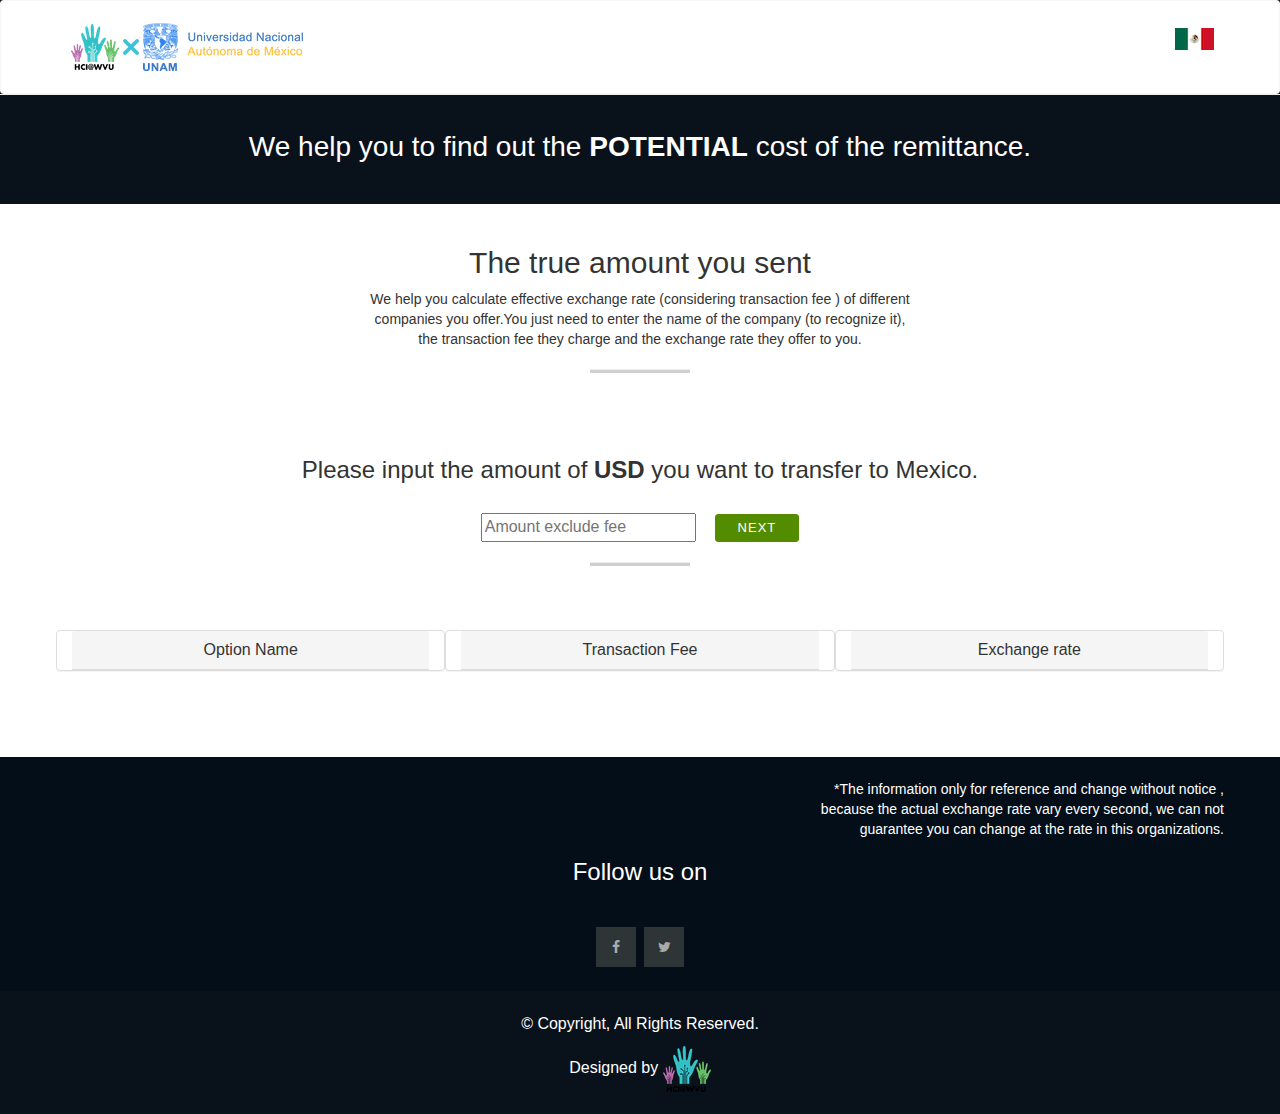
<file: CompareFeeAndRate-master/index.html>
<!DOCTYPE html>
<html lang="en" class=" js no-touch">
<head>
  <title>Fund the best transfer method</title>
  <meta charset="utf-8">
  <meta name="viewport" content="width=device-width, initial-scale=1">
  <link rel="stylesheet" href="css/bootstrap.min.css">
  <link rel="stylesheet" type="text/css" href="css/font-awesome.min.css">
  <link href='https://fonts.googleapis.com/css?family=Open+Sans:300,600|Raleway:600,300|Josefin+Slab:400,700,600italic,600,400italic' rel='stylesheet' type='text/css'>
  <link rel="stylesheet" type="text/css" href="css/slick-team-slider.css"/>
  <link rel="stylesheet" type="text/css" href="css/style.css">

</head>
<body>
	<!--HEADER START-->
	<header>
	<div class="main-navigation navbar-fixed-top">
		<nav class="navbar navbar-default">
			<div class="container">
			<div class="navbar-header">
			  <button type="button" class="navbar-toggle" data-toggle="collapse" data-target="#myNavbar">
			    <span class="icon-bar"></span>
			    <span class="icon-bar"></span>
			    <span class="icon-bar"></span>
			  </button>
			   <a href="http://humancomputerinteraction.wvu.edu/"><img src="img/logo2.png"/></a>
			   <img src="img/cross.png"/> 
			   <a href="http://humancomputerinteraction.wvu.edu/"><img src="img/logo.png"/></a>
			</div>
			<div class="collapse navbar-collapse" id="myNavbar">
			  <ul class="nav navbar-nav navbar-right">
			    <li><a href="https://night18.github.io/TiposDeCambio/">
			    <img src="img/spanish.png"/></a></li>
			  </ul>
			</div>
		  </div>
		</nav>
	</div>
	</header>
	<!--HEADER END-->

		<!--CTA1 START-->
	<div class="cta-1">
		<div class="container">
			<div class="row text-center white">
				<p class="cta-sub-title">We help you to find out the <b>POTENTIAL</b> cost of the remittance.</p>
			</div>
		</div>
	</div>
	<!--CTA1 END-->

	<div id="explain" class="section-padding">
		<div class="container">
			<div class="row">
				<div class="text-center">
					<h2>The true amount you sent</h2>
					<p>We help you calculate effective exchange rate (considering transaction fee ) of different <br>companies you offer.You just need to enter the name of the company (to recognize it), <br>the transaction fee they charge and the exchange rate they offer to you.</p>
					<hr class="pg-titl-bdr-btm"></hr>
				</div>
			</div>
		</div>
	</div>


	<!--BANNER START-->
	<div id="banner" class="section-padding">
		<div class="container">
			<div class="row">
				<div class="text-center">
				  <p><h3>Please input the amount of <b>USD</b> you want to transfer to Mexico.</h3></p><br>
				  <input class="inputbox" type="text" name="amount_send" id="amount_send" style="margin: 0px 15px 0px 0px" placeholder="Amount exclude fee"/>
				  <button class="button" type="button" id="search">Next</button>
				  <hr class="pg-titl-bdr-btm"></hr>
				</div>
			</div>
		</div>
	</div>
	<!--BANNER END-->

	<!--SERVICE START-->
	<div id="table" class="section-padding">
		<div class="container">
			<div class="row">
				<!--Formulario-->
				<div class="panel panel-default hidden-xs col-sm-12 col-md-3 col-lg-4 text-center">
					<div class="panel-heading" role="tab" id="heading1">
						<h1 class="panel-title">
							<a href="#collapse1" data-toggle="collapse" data-parent="#accordion">
								Option Name 
							</a>
						</h1>
					</div>

					<div id="collapse1" class="panel-collapse collapse" >
						<div class="panel-body">
							<div class="form-group">
								<!-- [20170807 Chun] Delete rebundency explaination -->
								<!-- <label for="nombre">Option Name: </label><br> -->
								<input class="form-control inputbox" id="nombre" type="text" name="" style="width: 60%; display: inline-block;" placeholder="Organization Name ">
								<!-- [20170807 Chun] Add Next button -->
								<button class="button" type="button"  style="width: 35%; display: inline-block;" id="name_next">Next</button>
							</div>
						</div>
					</div>
				</div>



				<div class="panel panel-default hidden-xs col-sm-12 col-md-3 col-lg-4 text-center">
					<div class="panel-heading" role="tab" id="heading2">
						<h1 class="panel-title">
							<a href="#collapse2" data-toggle="collapse" data-parent="#accordion">
								Transaction Fee
							</a>
						</h1>
					</div>

					<div id="collapse2"  class="panel-collapse collapse">
						<div class="panel-body">
							<div class="form-group">
								<!-- [20170807 Chun] Delete rebundency explaination -->
								<!-- <label for="nombre">Transaction Fee:</label><br> -->
								<!-- [20170731 Chun] Change the id to distinguish different forms, change id from "nombre" to "fee"-->
								<input class="form-control inputbox" id="fee" type="text" name="" style="width: 60%; display: inline-block;" placeholder="USD">
								<!-- [20170807 Chun] Add Next button -->
								<button class="button" type="button"  style="width: 35%; display: inline-block;" id="fee_next">Next</button>
							</div>
						</div>
					</div>
				</div>



				<div class="panel panel-default hidden-xs col-sm-12 col-md-3 col-lg-4 text-center">
					<div class="panel-heading" role="tab" id="heading3">
						<h1 class="panel-title">
							<a href="#collapse3" data-toggle="collapse" data-parent="#accordion">
								Exchange rate
							</a>
						</h1>
					</div>

					<div id="collapse3" class="panel-collapse collapse">
						<div class="panel-body">
							<div class="form-group">
								<!-- [20170807 Chun] Delete rebundency explaination -->
								<!-- <label for="nombre">Exchange rate:</label><br> -->
								<!-- [20170731 Chun] Change the id to distinguish different forms, change id from "nombre" to "rate"-->
								<input class="form-control inputbox" id="rate" type="text" name="" style="width: 60%; display: inline-block;" placeholder="1 USD = ? MXN">
								<button class="gobutton" type="button"  style="width: 35%; display: inline-block;" id="confirm">Confirm</button>
							</div>
						</div>
					</div>
				</div>
				
			</div>
		</div>
	</div>
	<!--SERVICE END-->

	<div id="table" class="section-padding">
		<div class="container">
			<div class="row">
				<div class="port-sec">
								
					<div id="Container" class="text-center">

					</div>
				</div>
			</div>
		</div>
	</div>

	<!--FOOTER START-->
	<footer class="footer section-padding">
		<div class="container">
			<div class="row">
			<div style="text-align: right; color: #FFFFFF"> *The information only for reference and change without notice ,<br>because the actual exchange rate vary every second, we can not <br>guarantee you can change at the rate in this organizations. </div>
				<div style="visibility: visible; animation-name: zoomIn;" class="col-sm-12 text-center wow zoomIn">
					<h3>Follow us on</h3>
					<div class="footer_social">
						<ul>
							<li><a class="f_facebook" href="https://www.facebook.com/Migra_UNAM-412326729147792/"><i class="fa fa-facebook"></i></a></li>
							<li><a class="f_twitter" href="https://twitter.com/migra_unam"><i class="fa fa-twitter"></i></a></li>
						</ul>
					</div>																
				</div><!--- END COL -->
			</div><!--- END ROW -->
		</div><!--- END CONTAINER -->
	</footer>
	<!--FOOTER END-->
	<div class="footer-bottom">
		<div class="container">
			<div style="visibility: visible; animation-name: zoomIn;" class="col-md-12 text-center wow zoomIn">
				<div class="footer_copyright">
					<p> © Copyright, All Rights Reserved.</p>					
					<div class="credits">
                        Designed by <a href="http://humancomputerinteraction.wvu.edu/"> <img src="img/logo2.png"/></a>
                    </div>
				</div>
			</div>
		</div>
	</div>
  	<script src="js/jquery.min.js"></script>
  	<script src="js/jquery.easing.min.js"></script>
  	<script src="js/bootstrap.min.js"></script>
  	<script src="js/jquery.mixitup.js" type="text/javascript"></script>
	<script type="text/javascript" src="js/slick.min.js"></script>
	<script type="text/javascript" src="js/custom.js"></script>
	<!-- <script src="js/money.min.js"></script> -->
    <script src="js/search.js"></script>
</body>
</html>
</file>
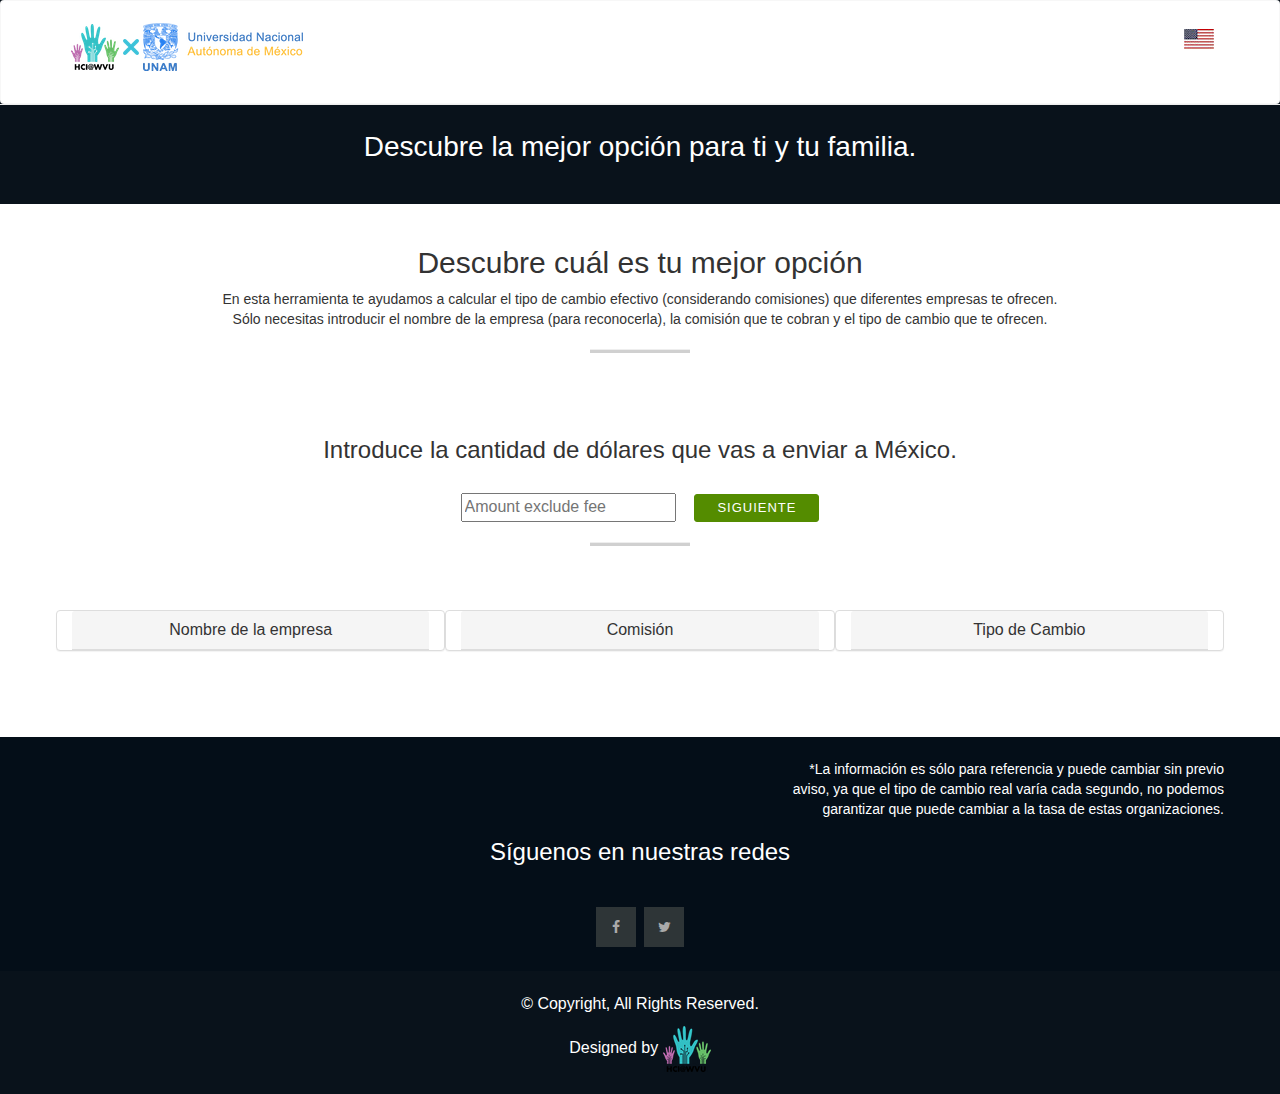
<file: TiposDeCambio-master/index.html>
<!DOCTYPE html>
<html lang="en" class=" js no-touch">
<head>
  <title>Comparador De Tipos De Cambio</title>
  <meta charset="utf-8">
  <meta name="viewport" content="width=device-width, initial-scale=1">
  <link rel="stylesheet" href="css/bootstrap.min.css">
  <link rel="stylesheet" type="text/css" href="css/font-awesome.min.css">
  <link href='https://fonts.googleapis.com/css?family=Open+Sans:300,600|Raleway:600,300|Josefin+Slab:400,700,600italic,600,400italic' rel='stylesheet' type='text/css'>
  <link rel="stylesheet" type="text/css" href="css/slick-team-slider.css"/>
  <link rel="stylesheet" type="text/css" href="css/style.css">

</head>
<body>
	<header>
	<!--HEADER START-->
	<div class="main-navigation navbar-fixed-top">
		<nav class="navbar navbar-default clear">
			<div class="container">
			<div class="navbar-header">
			  <button type="button" class="navbar-toggle" data-toggle="collapse" data-target="#myNavbar">
			    <span class="icon-bar"></span>
			    <span class="icon-bar"></span>
			    <span class="icon-bar"></span>
			  </button>
			   <a href="http://humancomputerinteraction.wvu.edu/"><img src="img/logo2.png"/></a>
			   <img src="img/cross.png"/> 
			   <a href="http://humancomputerinteraction.wvu.edu/"><img src="img/logo.png"/></a>
			</div>
			<div class="collapse navbar-collapse" id="myNavbar">
			  <ul class="nav navbar-nav navbar-right">
			    <li><a href="https://night18.github.io/CompareFeeAndRate/">
			    <img src="img/english.jpg"/></a></li>
			  </ul>
			</div>
			<div calss="navbar-collapse" style="text-align: right; padding-top: 10px;"> </div>
		  </div>
		</nav>
	</div>
	</header>
	<!--HEADER END-->

	<!--CTA1 START-->
	<div class=	"cta-1">
		<div class="container clear-fix">
			<div class="row text-center white">
				<p class="cta-sub-title">Descubre la mejor opción para ti y tu familia.</p>
			</div>
		</div>
	</div>
	<!--CTA1 END-->

	<div id="explain" class="section-padding">
		<div class="container">
			<div class="row">
				<div class="text-center">
					<h2>Descubre cuál es tu mejor opción</h2>
					<p>En esta herramienta te ayudamos a calcular el tipo de cambio efectivo (considerando comisiones) que diferentes empresas te ofrecen. <br>Sólo necesitas introducir el nombre de la empresa (para reconocerla), la comisión que te cobran y el tipo de cambio que te ofrecen.</p>
					<hr class="pg-titl-bdr-btm"></hr>
				</div>
			</div>
		</div>
	</div>

	<!--BANNER START-->
	<div id="banner" class="section-padding">
		<div class="container">
			<div class="row">
				<div class="text-center">
				  <p><h3>Introduce la cantidad de dólares que vas a enviar a México.</h3></p><br>
				  <input class="inputbox" type="text" name="amount_send" id="amount_send" style="margin: 0px 15px 0px 0px" placeholder="Amount exclude fee"/>
				  <button class="button" type="button" id="search">Siguiente</button>
				  <hr class="pg-titl-bdr-btm"></hr>
				</div>
			</div>
		</div>
	</div>
	<!--BANNER END-->

	<!--SERVICE START-->
	<div id="table" class="section-padding">
		<div class="container">
			<div class="row">
				<!--Formulario-->
				<div class="panel panel-default hidden-xs col-sm-12 col-md-3 col-lg-4 text-center">
					<div class="panel-heading" role="tab" id="heading1">
						<h1 class="panel-title">
							<a href="#collapse1" data-toggle="collapse" data-parent="#accordion">
								Nombre de la empresa
							</a>
						</h1>
					</div>

					<div id="collapse1" class="panel-collapse collapse">
						<div class="panel-body">
							<div class="form-group">
								<!-- [20170807 Chun] Delete rebundency explaination -->
								<!-- <label for="nombre">Nombre:</label> -->
								<input class="form-control inputbox" id="nombre" type="text" name="" style="width: 60%; display: inline-block;" placeholder="Nombre ">
								<!-- [20170807 Chun] Add Next button -->
								<button class="button" type="button"  style="width: 37%; display: inline-block;" id="name_next">Siguiente</button>
							</div>
						</div>
					</div>
				</div>



				<div class="panel panel-default hidden-xs col-sm-12 col-md-3 col-lg-4 text-center">
					<div class="panel-heading" role="tab" id="heading2">
						<h1 class="panel-title">
							<a href="#collapse2" data-toggle="collapse" data-parent="#accordion">
								Comisión
							</a>
						</h1>
					</div>

					<div id="collapse2" class="panel-collapse collapse">
						<div class="panel-body">
							<div class="form-group">
								<!-- [20170807 Chun] Delete rebundency explaination -->
								<!-- <label for="nombre">Comisión:</label> -->
								<!-- [20170731 Chun] Change the id to distinguish different forms, change id from "nombre" to "fee"-->
								<input class="form-control inputbox" id="fee" type="text" name="" style="width: 60%; display: inline-block;" placeholder="Comisión">
								<!-- [20170807 Chun] Add Next button -->
								<button class="button" type="button"  style="width: 37%; display: inline-block;" id="fee_next">Siguiente</button>
							</div>
						</div>
					</div>
				</div>



				<div class="panel panel-default hidden-xs col-sm-12 col-md-3 col-lg-4 text-center">
					<div class="panel-heading" role="tab" id="heading3">
						<h1 class="panel-title">
							<a href="#collapse3" data-toggle="collapse" data-parent="#accordion">
								Tipo de Cambio
							</a>
						</h1>
					</div>

					<div id="collapse3" class="panel-collapse collapse">
						<div class="panel-body">
							<div class="form-group">
								<!-- [20170807 Chun] Delete rebundency explaination -->
								<!-- <label for="nombre">Tipo de Cambio:</label> -->
								<!-- [20170731 Chun] Change the id to distinguish different forms, change id from "nombre" to "rate"-->
								<input class="form-control inputbox" id="rate" type="text" name="" style="width: 55%; display: inline-block;" placeholder="1 USD = ? MXN">
								<button class="gobutton" type="button"  style="width: 40%; display: inline-block;" id="confirm">confirmar</button>
							</div>
						</div>
					</div>
				</div>
			</div>
		</div>
	</div>
	<!--SERVICE END-->

	<div id="table" class="section-padding">
		<div class="container">
			<div class="row">
				<div class="port-sec">
								
					<div id="Container" class="text-center">

					</div>
				</div>
			</div>
		</div>
	</div>

	<!--FOOTER START-->
	<footer class="footer section-padding">
		<div class="container">
			<div class="row">
			<div style="text-align: right; color: #FFFFFF"> *La información es sólo para referencia y puede cambiar sin previo<br> aviso, ya que el tipo de cambio real varía cada segundo, no podemos<br>garantizar que puede cambiar a la tasa de estas organizaciones. </div>

				<div style="visibility: visible; animation-name: zoomIn;" class="col-sm-12 text-center wow zoomIn">
					<h3>Síguenos en nuestras redes</h3>
					<div class="footer_social">
						<ul>
							<li><a class="f_facebook" href="https://www.facebook.com/Migra_UNAM-412326729147792/"><i class="fa fa-facebook"></i></a></li>
							<li><a class="f_twitter" href="https://twitter.com/migra_unam"><i class="fa fa-twitter"></i></a></li>
						</ul>
					</div>																
				</div><!--- END COL -->
			</div><!--- END ROW -->
		</div><!--- END CONTAINER -->
	</footer>
	<!--FOOTER END-->
	<div class="footer-bottom">
		<div class="container">
			<div style="visibility: visible; animation-name: zoomIn;" class="col-md-12 text-center wow zoomIn">
				<div class="footer_copyright">
					<p> © Copyright, All Rights Reserved.</p>					
					<div class="credits">
                        Designed by <a href="http://humancomputerinteraction.wvu.edu/"> <img src="img/logo2.png"/></a>
                    </div>
				</div>
			</div>
		</div>
	</div>
  	<script src="js/jquery.min.js"></script>
  	<script src="js/jquery.easing.min.js"></script>
  	<script src="js/bootstrap.min.js"></script>
  	<script src="js/jquery.mixitup.js" type="text/javascript"></script>
	<script type="text/javascript" src="js/slick.min.js"></script>
	<script type="text/javascript" src="js/custom.js"></script>
	<!-- <script src="js/money.min.js"></script> -->
    <script src="js/search.js"></script>
</body>
</html>
</file>
<file: CompareFeeAndRate-master/css/style.css>
/*
    Theme Name: Tempo
    Theme URL: https://bootstrapmade.com/tempo-free-onepage-bootstrap-theme/
    Author: BootstrapMade.com
    Author URL: https://bootstrapmade.com
*/

/**************************************
link & button
**************************************/
.white
{
	color:#fff !important;
}
h1.cta-title
{
	font-size: 43px;
}
h1
{
	font-size: 36px;
}
/**************************************
Header
**************************************/
.section-padding
{
	padding: 20px 0px ;
}
.main-navigation
{
    border-bottom: 1px solid #eee;
}
.navbar-default {
    background-color: #fff;
    border-color: rgba(231, 231, 231, 0.33);
    padding: 20px 0px;
}

.navbar-default .navbar-nav > .active > a, .navbar-default .navbar-nav > .active > a:focus, .navbar-default .navbar-nav > .active > a:hover {
    color: #354242;
    background-color: #fff;
}
.navbar-nav {
    padding-top: 5px;
}

.navbar-default .navbar-nav > .active > a,.navbar-default .navbar-nav > li > a:hover, .navbar-default .navbar-nav > li > a:focus
{
	border-bottom: 2px solid #E74C3C;
    outline: none;
}
.navbar {
	min-height: inherit;
	margin-bottom: 0px;
}
.navbar-brand {
	height: inherit;
	font-family: 'Josefin Slab', serif;
	font-weight: 700;
	text-transform: uppercase;
	padding: 5px;
    font-size: 42px;
    margin-top: 5px;
}

.navbar-default .navbar-brand {
    color: #d0d0d0;
}

.navbar-default .navbar-nav > li > a {
	color: #354242;
	font-weight: 600;
	text-transform: uppercase;
	margin: 0px 10px;
	padding-bottom: 5px;
	font-size: 14px;
}
.nav > li > a
{
	padding: 0px;
}
.jumbotron
{
    background-color: transparent;
    text-align: center;
    padding-top: 90px;
}
.jumbotron p.big
{
    line-height: 24px;
    border-width: 0px;
    margin: 0px;
    padding: 0px;
    letter-spacing: 4px;
    font-size: 18px;
    font-weight: 400;
    color: #000000;
    /*-webkit-filter: drop-shadow(0 1px 1px rgba(0, 0, 0, 0.4));
    -moz-filter: drop-shadow(0 1px 1px rgba(0, 0, 0, 0.4));
    -ms-filter: drop-shadow(0 1px 1px rgba(0, 0, 0, 0.4));
    filter: drop-shadow(0 1px 1px rgba(0, 0, 0, 0.4));*/
    padding-top: 10px;
}
.gobutton {
    border: 1px solid #FF5809;
    padding: 13px 22px;
    line-height: 0px;
    border-radius: 3px;
    font-family: 'Montserrat', sans-serif;
    background-color: #FF5809;
    font-weight: 400;
    font-size: 13px;
    text-transform: uppercase;
    color: #ffffff;
    letter-spacing: 1px;
    display: inline-block;
}

.button {
    border: 1px solid #548C00;
    padding: 13px 22px;
    line-height: 0px;
    border-radius: 3px;
    font-family: 'Montserrat', sans-serif;
    background-color: #548C00;
    font-weight: 400;
    font-size: 13px;
    text-transform: uppercase;
    color: #ffffff;
    letter-spacing: 1px;
    display: inline-block;
}

.inputbox{
    font-size: 16px;
}

a.btn-banner i
{
    padding-left: 10px;
}
a.btn-banner:hover, a.btn-banner:focus
{
    background-color: #d0d0d0;
    color: #fff;
    border-color: #E74C3C;
    display: inline-block;
}
.bold
{
    font-weight: bold;
}
.bor-btm
{
    width: 100px;
    height: 1px;
    background-color: #ddd;
    margin-bottom: 85px;
}
.jumbotron h1.small
{
    line-height: 88px;
    border-width: 0px;
    margin: 0px;
    padding: 0px;
    font-family: 'Open Sans', sans-serif;
    font-size: 62px;
    letter-spacing: 6px;
    text-transform: uppercase;
    font-weight: 400;
    color: #ffffff;
    -webkit-filter: drop-shadow(0 1px 1px rgba(0, 0, 0, 0.4));
    -moz-filter: drop-shadow(0 1px 1px rgba(0, 0, 0, 0.4));
    -ms-filter: drop-shadow(0 1px 1px rgba(0, 0, 0, 0.4));
    filter: drop-shadow(0 1px 1px rgba(0, 0, 0, 0.4));
}
.container .jumbotron, .container-fluid .jumbotron {
    padding-right: 0px;
    padding-left: 0px;
}
.bgblue-dark
{
    background-color: #2C3E50;
}
.bgblue-light
{
    background-color: #3498DB;
}
.bgred
{
    background-color: #E74C3C;
}
.wrk-title
{
    cursor: pointer;
}
.cta-1, .cta2
{
	background-color: #09121B;
	padding: 125px 0px 25px;
}
p.cta-sub-title
{
	font-size: 28px;
}
.pg-titl-bdr-btm
{
	width: 100px;
	height: 3px;
	background-color: #d0d0d0;
}
.service-box {
    margin: 0 0 60px;
    display: inline-block;
}
.service-box .service-icon {
    width: 75px;
    height: 75px;
    border-radius: 50px;
    overflow: hidden;
    border: 1px solid #e9e9e9;
    line-height: 75px;
    text-align: center;
    color: #d0d0d0;
    font-size: 30px;
    margin-right: 23px;
    float: left;
    -webkit-transition: all 0.5s ease 0s;
    -moz-transition: all 0.5s ease 0s;
    -ms-transition: all 0.5s ease 0s;
    transition: all 0.5s ease 0s;
}
.service-box .service-text {
    width: 70%;
    float: left;
    margin-bottom: 20px;
}
.service-box .service-text h3 {
    margin: 0 0 20px 0;
    padding: 0 0 0 0;
    font-size: 18px;
    line-height: 24px;
    color: #333333;
    font-weight: 400;
    -webkit-transition: all 0.5s ease 0s;
    -moz-transition: all 0.5s ease 0s;
    -ms-transition: all 0.5s ease 0s;
    transition: all 0.5s ease 0s;
}

#portfolio
{
	background-color: RGBA(236, 240, 241, 0.04);
}
#Container .mix{
	display: none;
}
.fil-btn
{
	margin-bottom: 30px;
}
.filter
{
	background-color: #2C3E50;
	color: #fff;
	padding: 15px 30px;
	border-right: 1px solid #fff;
	display: inline-block;
	position: relative;
}
.filimg
{
	margin-bottom: 30px;
}
.fil-btn .active
{
	background-color: #d0d0d0;
}
.img-sec, .fig-caption
{
	width: 50%;
	float: left;
}
.team-info
{
	border: 1px solid rgba(204, 204, 204, 0.33);
	float: left;
	width: 100%;
	border-radius: 3px;
}
.fig-caption
{
	padding: 56px 20px 0px;
}
.fig-caption h3
{
	font-size: 20px;
	font-family: 'Josefin Slab', serif;
}
.fig-caption p
{
	font-size: 14px;
}
.team-social li
{
	display: inline-block;
}
.team-social li
{
	width: 30px;
	height: 30px;
	line-height: 30px;
	text-align: center;
}
.team-social li a
{
	color: #fff;
}
.blue-light{
	background-color: #3498DB;
}
.blue-dark
{
	background-color: #2C3E50;
}
.red
{
	background-color: #E74C3C;
}
.marb-20
{
	margin-bottom: 20px;
}
.wd75
{
	width: 75%;
	float: left;
}
.cta2 a
{
margin-top: 5px;
}
.fnt-24
{
	font-size: 24px;
}

/* Contact Form */ 
.text-field-box {
    background: #fff;
    border: 1px solid #ddd;
    border-radius: 40px;
    height: 60px;
    line-height: 60px;
    text-align: left;
    color: #666;
    font-size: 14px;
    padding: 0 35px;
    margin-bottom: 30px;
    width: 100%;
    outline: none;
    appearance: none;
    -webkit-appearance: none;
}
.form-sec textarea {
    height: 220px;
}

.validation {
    color: red;
    display:none;
    margin: 0 0 20px;
    font-weight:400;
    font-size:13px;
}

#sendmessage {
    color: green;
    border:1px solid green;
    display:none;
    text-align:center;
    padding:15px;
    font-weight:600;
    margin-bottom:15px;
}

#errormessage {
    color: red;
    display:none;
    border:1px solid red;
    text-align:center;
    padding:15px;
    font-weight:600;
    margin-bottom:15px;
}

#sendmessage.show, #errormessage.show, .show {
	display:block;
}

.button-medium {
    background: #d0d0d0;
    border-radius: 40px;
    color: #ffffff;
    cursor: pointer;
    display: block;
    font-family: "Montserrat", sans-serif;
    font-size: 18px;
    font-weight: 400;
    height: 48px;
    line-height: 48px;
    margin: 0 auto;
    overflow: hidden;
    text-align: center;
    width: 200px;
    -webkit-appearance: none;
    -moz-appearance: none;
    appearance: none;
    border: 1px solid #d0d0d0;
    box-shadow: none;
    outline: none;
    -webkit-transition: all 0.5s ease 0s;
    -moz-transition: all 0.5s ease 0s;
    -ms-transition: all 0.5s ease 0s;
    transition: all 0.5s ease 0s;
}
.footer {
    background-color: #040E18;
}
.footer h3 {
    color: #fff;
    padding-bottom: 30px;
}
.footer_social ul {
    list-style: outside none none;
    margin: 0;
    padding: 0;
}
.footer_social ul li {
    margin: 2px;
    display: inline-block;
}
.footer_social ul li a {
    background: #2e3537 none repeat scroll 0 0;
    border: 1px solid #2e3537;
    box-shadow: 0 0 0 7px transparent;
    color: #aaa;
    display: block;
    font-size: 14px;
    height: 40px;
    line-height: 21px;
    padding: 9px 13px;
    -webkit-transition: all 0.4s ease 0s;
    transition: all 0.4s ease 0s;
    width: 40px;
}
.footer-bottom {
    background: #09121B;
    padding: 20px 0;
}
.footer_copyright {
    color: #fff;
    font-size: 16px;
    margin-bottom: 0;
}
.footer_copyright a {
    color: #d0d0d0;
}

.cta2 .btn-default,.cta2 .btn-default:hover,.cta2 .btn-default:focus
{
    padding: 10px 25px;
    background-color: #fff;
    border: 0px;
}
.card
{
    background: #FAEBD7;
    text-align: center;
    vertical-align: middle;
    box-shadow: 0 4px 8px 0 rgba(0,0,0,0.2);
    width: 350px;
    height: 300px;
    margin: 15px;
}

.card:hover {
    box-shadow: 0 8px 16px 0 rgba(0,0,0,0.2);
}

.addcard
{
    background-image: url('../img/add.png');
}

.container {
    padding: 2px 16px;
}

.card_table{
    width: 100%;
    margin-top: 60px;
}

.card_row{
    padding-bottom: 10px;
    height: 50px
}

.card_cell
{
    width: 50%;
}
.card_cell h3{
    font-size: 20px
}

/**************************************
cta
**************************************/
/** media queries**/
@media (min-width: 480px) and (max-width: 1023px) {
    .img-sec, .fig-caption {
    width: 100%;
    float: left;
}
.fig-caption {
    padding: 56px 20px 20px;
}
}
@media (min-width: 451px) and (max-width: 768px) {
.filter {
    padding: 5px 18px;
    margin-bottom: 3px;
}
.wd75
{
    width: 100%;
}
.fig-caption {
    padding: 56px 20px 20px;
}
}
@media (min-width: 301px) and (max-width: 450px) {
.filter {
    padding: 3px 14px;
    margin-bottom: 3px;
}
.jumbotron
{
    padding-right: 30px;
    padding-left: 30px;
}
.fig-caption {
    padding: 13px 20px 0px;
}
.team-social li {
    width: 20px;
    height: 20px;
    line-height: 20px;
    text-align: center;
}
.fig-caption h3 {
    font-size: 19px;
    font-family: 'Josefin Slab', serif;
}
.wd75
{
    width: 100%;
}
.service-box .service-text h3
{
    padding-top: 15px;
}
.jumbotron h1.small {
    font-size: 44px;
}
h1.cta-title {
    font-size: 30px;
}
p.cta-sub-title {
    font-size: 20px;
}
.button-medium {
    font-size: 15px;
    height: 40px;
    line-height: 40px;
    width: 150px;
}

}
.footer_copyright a
{
    text-decoration: none;
}
@media (min-width: 100px) and (max-width: 300px) {
.filter {
    padding: 3px 14px;
    margin-bottom: 3px;
}
.img-sec, .fig-caption {
    width: 100%;
    float: left;
}
.fig-caption {
    padding: 56px 20px 20px;
}
.jumbotron h1.small {
    font-size: 44px;
}
h1.cta-title {
    font-size: 30px;
}
p.cta-sub-title {
    font-size: 20px;
}
.button-medium {
    font-size: 15px;
    height: 40px;
    line-height: 40px;
    width: 150px;
}

.service-box .service-text h3 {
    padding-top: 15px;
}
.navbar-default .navbar-nav > .active > a, .navbar-default .navbar-nav > li > a{
    text-align: center;
}
}
@media (min-width: 300px) and (max-width: 768px) {
.navbar-default .navbar-nav > .active > a, .navbar-default .navbar-nav > li > a{
    text-align: center;
    border: 0px;
}
.navbar-default .navbar-nav > li > a:hover
{
    border: 0px;
}
}
/**************************************
form element
**************************************/
</file>
<file: TiposDeCambio-master/css/style.css>
/*
    Theme Name: Tempo
    Theme URL: https://bootstrapmade.com/tempo-free-onepage-bootstrap-theme/
    Author: BootstrapMade.com
    Author URL: https://bootstrapmade.com
*/

/**************************************
link & button
**************************************/
.white
{
    color:#fff !important;
}
h1.cta-title
{
    font-size: 43px;
}
h1
{
    font-size: 36px;
}
/**************************************
Header
**************************************/
.section-padding
{
    padding: 20px 0px ;
}
.main-navigation
{
    border-bottom: 1px solid #eee;
}
.navbar-default {
    background-color: #fff;
    border-color: rgba(231, 231, 231, 0.33);
    padding: 20px 0px;
}

.navbar-default .navbar-nav > .active > a, .navbar-default .navbar-nav > .active > a:focus, .navbar-default .navbar-nav > .active > a:hover {
    color: #354242;
    background-color: #fff;
}
.navbar-nav {
    padding-top: 5px;
}

.navbar-default .navbar-nav > .active > a,.navbar-default .navbar-nav > li > a:hover, .navbar-default .navbar-nav > li > a:focus
{
    border-bottom: 2px solid #E74C3C;
    outline: none;
}
.navbar {
    min-height: inherit;
    margin-bottom: 0px;
}
.navbar-brand {
    height: inherit;
    font-family: 'Josefin Slab', serif;
    font-weight: 700;
    text-transform: uppercase;
    padding: 5px;
    font-size: 42px;
    margin-top: 5px;
}

.navbar-default .navbar-brand {
    color: #d0d0d0;
}

.navbar-default .navbar-nav > li > a {
    color: #354242;
    font-weight: 600;
    text-transform: uppercase;
    margin: 0px 10px;
    padding-bottom: 5px;
    font-size: 14px;
}
.nav > li > a
{
    padding: 0px;
}
.jumbotron
{
    background-color: transparent;
    text-align: center;
    padding-top: 90px;
}
.jumbotron p.big
{
    line-height: 24px;
    border-width: 0px;
    margin: 0px;
    padding: 0px;
    letter-spacing: 4px;
    font-size: 18px;
    font-weight: 400;
    color: #000000;
    /*-webkit-filter: drop-shadow(0 1px 1px rgba(0, 0, 0, 0.4));
    -moz-filter: drop-shadow(0 1px 1px rgba(0, 0, 0, 0.4));
    -ms-filter: drop-shadow(0 1px 1px rgba(0, 0, 0, 0.4));
    filter: drop-shadow(0 1px 1px rgba(0, 0, 0, 0.4));*/
    padding-top: 10px;
}
.gobutton {
    border: 1px solid #FF5809;
    padding: 13px 22px;
    line-height: 0px;
    border-radius: 3px;
    font-family: 'Montserrat', sans-serif;
    background-color: #FF5809;
    font-weight: 400;
    font-size: 13px;
    text-transform: uppercase;
    color: #ffffff;
    letter-spacing: 1px;
    display: inline-block;
}

.button {
    border: 1px solid #548C00;
    padding: 13px 22px;
    line-height: 0px;
    border-radius: 3px;
    font-family: 'Montserrat', sans-serif;
    background-color: #548C00;
    font-weight: 400;
    font-size: 13px;
    text-transform: uppercase;
    color: #ffffff;
    letter-spacing: 1px;
    display: inline-block;
}

.inputbox{
    font-size: 16px;
}

a.btn-banner i
{
    padding-left: 10px;
}
a.btn-banner:hover, a.btn-banner:focus
{
    background-color: #d0d0d0;
    color: #fff;
    border-color: #E74C3C;
    display: inline-block;
}
.bold
{
    font-weight: bold;
}
.bor-btm
{
    width: 100px;
    height: 1px;
    background-color: #ddd;
    margin-bottom: 85px;
}
.jumbotron h1.small
{
    line-height: 88px;
    border-width: 0px;
    margin: 0px;
    padding: 0px;
    font-family: 'Open Sans', sans-serif;
    font-size: 62px;
    letter-spacing: 6px;
    text-transform: uppercase;
    font-weight: 400;
    color: #ffffff;
    -webkit-filter: drop-shadow(0 1px 1px rgba(0, 0, 0, 0.4));
    -moz-filter: drop-shadow(0 1px 1px rgba(0, 0, 0, 0.4));
    -ms-filter: drop-shadow(0 1px 1px rgba(0, 0, 0, 0.4));
    filter: drop-shadow(0 1px 1px rgba(0, 0, 0, 0.4));
}
.container .jumbotron, .container-fluid .jumbotron {
    padding-right: 0px;
    padding-left: 0px;
}
.bgblue-dark
{
    background-color: #2C3E50;
}
.bgblue-light
{
    background-color: #3498DB;
}
.bgred
{
    background-color: #E74C3C;
}
.wrk-title
{
    cursor: pointer;
}
.cta-1, .cta2
{
    background-color: #09121B;
    padding: 125px 0px 25px;
}
p.cta-sub-title
{
    font-size: 28px;
}
.pg-titl-bdr-btm
{
    width: 100px;
    height: 3px;
    background-color: #d0d0d0;
}
.service-box {
    margin: 0 0 60px;
    display: inline-block;
}
.service-box .service-icon {
    width: 75px;
    height: 75px;
    border-radius: 50px;
    overflow: hidden;
    border: 1px solid #e9e9e9;
    line-height: 75px;
    text-align: center;
    color: #d0d0d0;
    font-size: 30px;
    margin-right: 23px;
    float: left;
    -webkit-transition: all 0.5s ease 0s;
    -moz-transition: all 0.5s ease 0s;
    -ms-transition: all 0.5s ease 0s;
    transition: all 0.5s ease 0s;
}
.service-box .service-text {
    width: 70%;
    float: left;
    margin-bottom: 20px;
}
.service-box .service-text h3 {
    margin: 0 0 20px 0;
    padding: 0 0 0 0;
    font-size: 18px;
    line-height: 24px;
    color: #333333;
    font-weight: 400;
    -webkit-transition: all 0.5s ease 0s;
    -moz-transition: all 0.5s ease 0s;
    -ms-transition: all 0.5s ease 0s;
    transition: all 0.5s ease 0s;
}

#portfolio
{
    background-color: RGBA(236, 240, 241, 0.04);
}
#Container .mix{
    display: none;
}
.fil-btn
{
    margin-bottom: 30px;
}
.filter
{
    background-color: #2C3E50;
    color: #fff;
    padding: 15px 30px;
    border-right: 1px solid #fff;
    display: inline-block;
    position: relative;
}
.filimg
{
    margin-bottom: 30px;
}
.fil-btn .active
{
    background-color: #d0d0d0;
}
.img-sec, .fig-caption
{
    width: 50%;
    float: left;
}
.team-info
{
    border: 1px solid rgba(204, 204, 204, 0.33);
    float: left;
    width: 100%;
    border-radius: 3px;
}
.fig-caption
{
    padding: 56px 20px 0px;
}
.fig-caption h3
{
    font-size: 20px;
    font-family: 'Josefin Slab', serif;
}
.fig-caption p
{
    font-size: 14px;
}
.team-social li
{
    display: inline-block;
}
.team-social li
{
    width: 30px;
    height: 30px;
    line-height: 30px;
    text-align: center;
}
.team-social li a
{
    color: #fff;
}
.blue-light{
    background-color: #3498DB;
}
.blue-dark
{
    background-color: #2C3E50;
}
.red
{
    background-color: #E74C3C;
}
.marb-20
{
    margin-bottom: 20px;
}
.wd75
{
    width: 75%;
    float: left;
}
.cta2 a
{
margin-top: 5px;
}
.fnt-24
{
    font-size: 24px;
}

/* Contact Form */ 
.text-field-box {
    background: #fff;
    border: 1px solid #ddd;
    border-radius: 40px;
    height: 60px;
    line-height: 60px;
    text-align: left;
    color: #666;
    font-size: 14px;
    padding: 0 35px;
    margin-bottom: 30px;
    width: 100%;
    outline: none;
    appearance: none;
    -webkit-appearance: none;
}
.form-sec textarea {
    height: 220px;
}

.validation {
    color: red;
    display:none;
    margin: 0 0 20px;
    font-weight:400;
    font-size:13px;
}

#sendmessage {
    color: green;
    border:1px solid green;
    display:none;
    text-align:center;
    padding:15px;
    font-weight:600;
    margin-bottom:15px;
}

#errormessage {
    color: red;
    display:none;
    border:1px solid red;
    text-align:center;
    padding:15px;
    font-weight:600;
    margin-bottom:15px;
}

#sendmessage.show, #errormessage.show, .show {
    display:block;
}

.button-medium {
    background: #d0d0d0;
    border-radius: 40px;
    color: #ffffff;
    cursor: pointer;
    display: block;
    font-family: "Montserrat", sans-serif;
    font-size: 18px;
    font-weight: 400;
    height: 48px;
    line-height: 48px;
    margin: 0 auto;
    overflow: hidden;
    text-align: center;
    width: 200px;
    -webkit-appearance: none;
    -moz-appearance: none;
    appearance: none;
    border: 1px solid #d0d0d0;
    box-shadow: none;
    outline: none;
    -webkit-transition: all 0.5s ease 0s;
    -moz-transition: all 0.5s ease 0s;
    -ms-transition: all 0.5s ease 0s;
    transition: all 0.5s ease 0s;
}
.footer {
    background-color: #040E18;
}
.footer h3 {
    color: #fff;
    padding-bottom: 30px;
}
.footer_social ul {
    list-style: outside none none;
    margin: 0;
    padding: 0;
}
.footer_social ul li {
    margin: 2px;
    display: inline-block;
}
.footer_social ul li a {
    background: #2e3537 none repeat scroll 0 0;
    border: 1px solid #2e3537;
    box-shadow: 0 0 0 7px transparent;
    color: #aaa;
    display: block;
    font-size: 14px;
    height: 40px;
    line-height: 21px;
    padding: 9px 13px;
    -webkit-transition: all 0.4s ease 0s;
    transition: all 0.4s ease 0s;
    width: 40px;
}
.footer-bottom {
    background: #09121B;
    padding: 20px 0;
}
.footer_copyright {
    color: #fff;
    font-size: 16px;
    margin-bottom: 0;
}
.footer_copyright a {
    color: #d0d0d0;
}

.cta2 .btn-default,.cta2 .btn-default:hover,.cta2 .btn-default:focus
{
    padding: 10px 25px;
    background-color: #fff;
    border: 0px;
}
.card
{
    background: #FAEBD7;
    text-align: center;
    vertical-align: middle;
    box-shadow: 0 4px 8px 0 rgba(0,0,0,0.2);
    width: 350px;
    height: 300px;
    margin: 15px;
}

.card:hover {
    box-shadow: 0 8px 16px 0 rgba(0,0,0,0.2);
}

.addcard
{
    background-image: url('../img/add.png');
}

.container {
    padding: 2px 16px;
}

.card_table{
    width: 100%;
    margin-top: 60px;
}

.card_row{
    padding-bottom: 10px;
    height: 50px
}

.card_cell
{
    width: 50%;
}
.card_cell h3{
    font-size: 20px
}

/**************************************
cta
**************************************/
/** media queries**/
@media (min-width: 480px) and (max-width: 1023px) {
    .img-sec, .fig-caption {
    width: 100%;
    float: left;
}
.fig-caption {
    padding: 56px 20px 20px;
}
}
@media (min-width: 451px) and (max-width: 768px) {
.filter {
    padding: 5px 18px;
    margin-bottom: 3px;
}
.wd75
{
    width: 100%;
}
.fig-caption {
    padding: 56px 20px 20px;
}
}
@media (min-width: 301px) and (max-width: 450px) {
.filter {
    padding: 3px 14px;
    margin-bottom: 3px;
}
.jumbotron
{
    padding-right: 30px;
    padding-left: 30px;
}
.fig-caption {
    padding: 13px 20px 0px;
}
.team-social li {
    width: 20px;
    height: 20px;
    line-height: 20px;
    text-align: center;
}
.fig-caption h3 {
    font-size: 19px;
    font-family: 'Josefin Slab', serif;
}
.wd75
{
    width: 100%;
}
.service-box .service-text h3
{
    padding-top: 15px;
}
.jumbotron h1.small {
    font-size: 44px;
}
h1.cta-title {
    font-size: 30px;
}
p.cta-sub-title {
    font-size: 20px;
}
.button-medium {
    font-size: 15px;
    height: 40px;
    line-height: 40px;
    width: 150px;
}

}
.footer_copyright a
{
    text-decoration: none;
}
@media (min-width: 100px) and (max-width: 300px) {
.filter {
    padding: 3px 14px;
    margin-bottom: 3px;
}
.img-sec, .fig-caption {
    width: 100%;
    float: left;
}
.fig-caption {
    padding: 56px 20px 20px;
}
.jumbotron h1.small {
    font-size: 44px;
}
h1.cta-title {
    font-size: 30px;
}
p.cta-sub-title {
    font-size: 20px;
}
.button-medium {
    font-size: 15px;
    height: 40px;
    line-height: 40px;
    width: 150px;
}

.service-box .service-text h3 {
    padding-top: 15px;
}
.navbar-default .navbar-nav > .active > a, .navbar-default .navbar-nav > li > a{
    text-align: center;
}
}
@media (min-width: 300px) and (max-width: 768px) {
.navbar-default .navbar-nav > .active > a, .navbar-default .navbar-nav > li > a{
    text-align: center;
    border: 0px;
}
.navbar-default .navbar-nav > li > a:hover
{
    border: 0px;
}
}
/**************************************
form element
**************************************/
</file>
